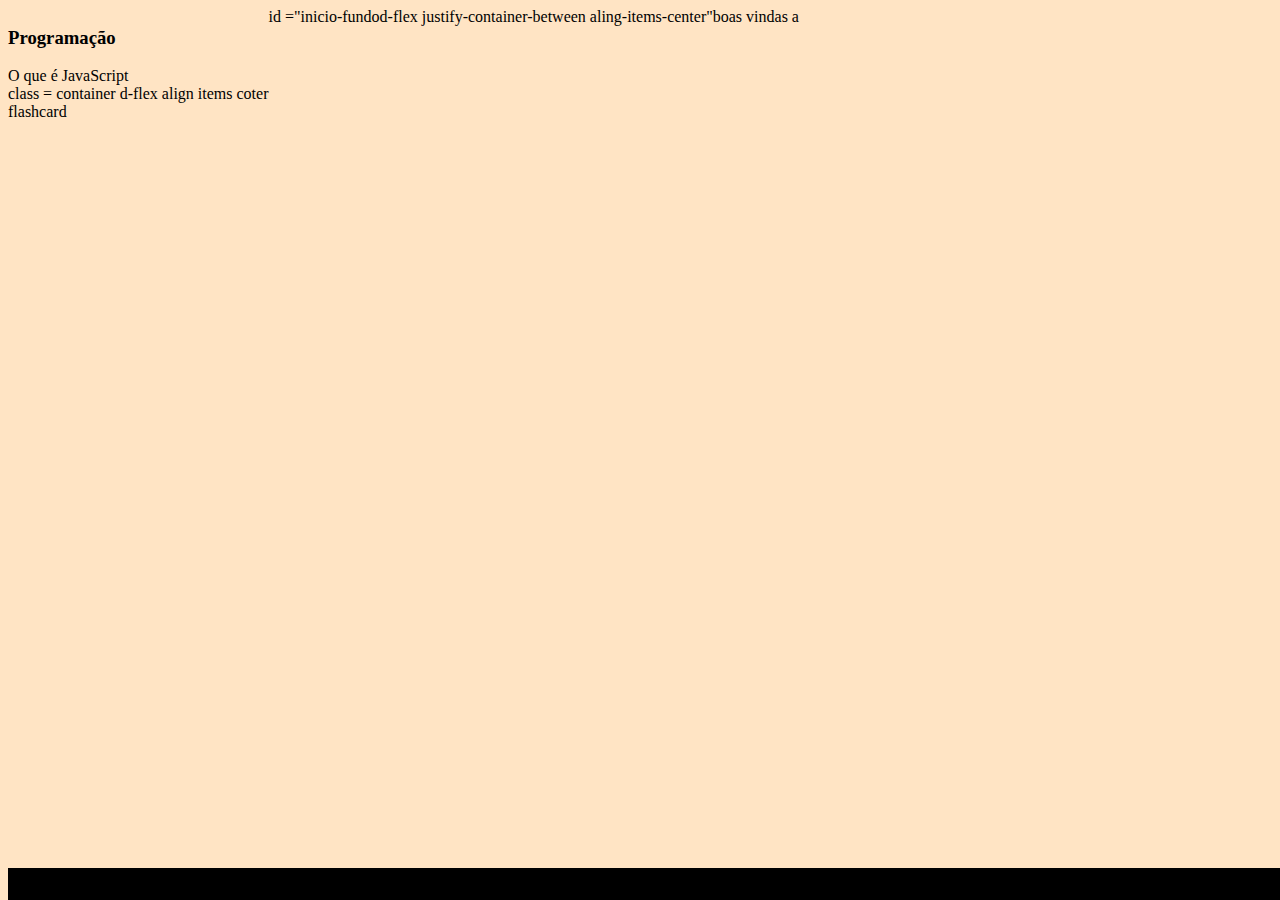
<file: index.html>
<!DOCTYPE html>
<html lang="pt-br">
<head>
    <meta charset="UTF-8">
    <meta name="viewport" content="width=device-width, initial-scale=1.0">
    <title>flashcards</title>
    <link rel="stylesheet" href="flashcards/style.css">
</head>
<body>
<main>
    <section id="container"</section>
</main>
<section id="container">

<article class="cartao">
    <div class="cartao__conteudo"></div>
    <h3>Programação</h3>
    <div class="cartao__conteudo__pergunta">
        O que é JavaScript

</div>
<div class="cartao__conteudo__resposta">
    
</div>  class = container d-flex align items  coter 

    </article

</article> id ="inicio-fundod-flex justify-container-between aling-items-center"
 <div class="display-4 text-white fst-italic fw" > 
    boas vindas a </h1
 </div>
</section>
    <footer>
    </footer>flashcard                           
    </footer>
</body>
</html.>
<section id="baco exu do blues"
</div>
</div class = bose

</html>
</file>
<file: flashcards/style.css>
footer {
    background-color: black;
    color: write;
    position: fixed;
    bottom: 0;
    width: 100%;
    height: 2rem;
  }
  
  footer p {
    text-align: center;
    font-size: 0.6rem;
    margin-top: 0.5rem;
  }
  
  body {
    background-color: bisque;
    font-family: Bai Jamjuree;
  }
  
  #container {
    display: flex;
  }

#container {
display:flex;
}

.cartao
margin: 1rem 1rem;
  background-color: aqua;
  height: 20rem;
  flex-grow: 1;
  flex-basis: calc(33% - 6rem);
}
cartao__conteudo {
    text-align: center;
    background-color: rgb(159, 5, 202);
    height: 100%;
  }
  
  .cartao__conteudo h3 {
    background-color:rgb(165, 95, 240);
    text-align: left;
    padding: 0.5rem;
  }
</file>
